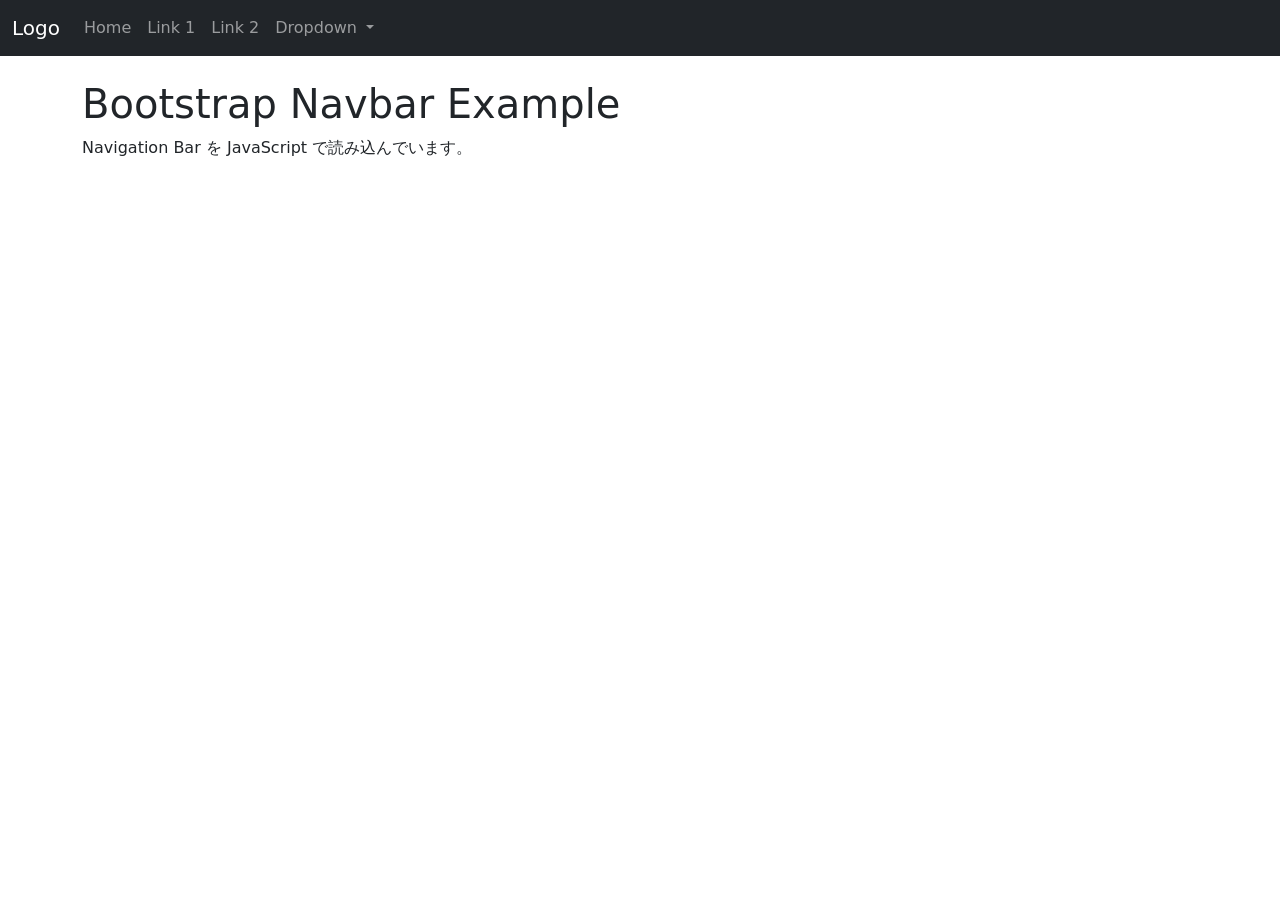
<file: navbar-example/index.html>
<!DOCTYPE html>
<html lang="ja">
<head>
  <meta charset="UTF-8">
  <meta name="viewport" content="width=device-width, initial-scale=1">

  <title>Bootstrap Navbar Example</title>

  <!-- Bootstrap CSS -->
  <link
    href="https://cdn.jsdelivr.net/npm/bootstrap@5.3.3/dist/css/bootstrap.min.css"
    rel="stylesheet"
  >
</head>

<body>

  <!-- Navigation Bar の表示場所 -->
  <div id="navbar-container"></div>

  <main class="container mt-4">
    <h1>Bootstrap Navbar Example</h1>
    <p>Navigation Bar を JavaScript で読み込んでいます。</p>
  </main>

  <!-- Navigation Bar 読み込み用 JavaScript -->
  <script src="/navbar-example/js/navbar.js"></script>

  <!-- Bootstrap JavaScript -->
  <script
    src="https://cdn.jsdelivr.net/npm/bootstrap@5.3.3/dist/js/bootstrap.bundle.min.js"
  ></script>

</body>
</html>
</file>
